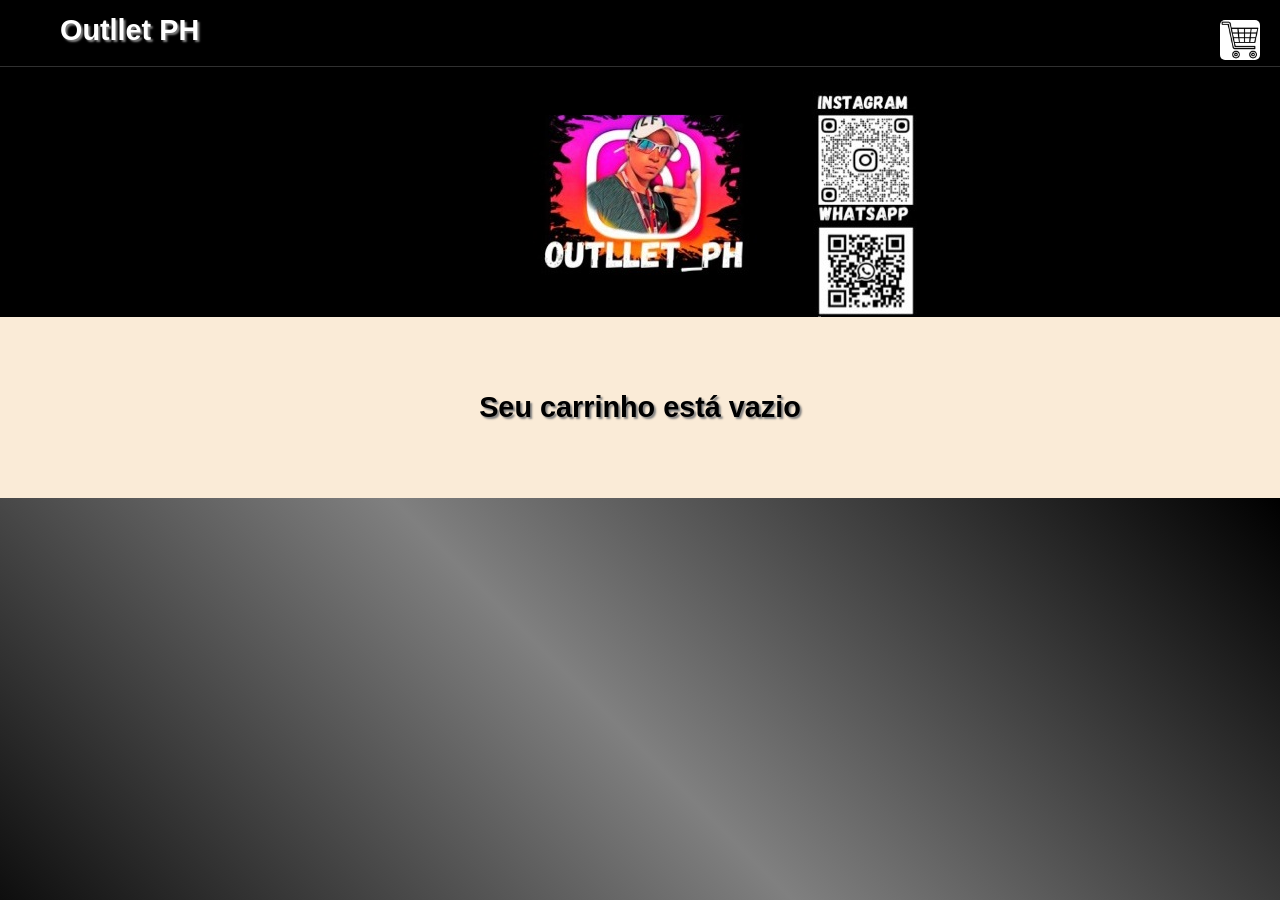
<file: view/carrinho.html>
<!DOCTYPE html>
<html lang="pt-br">
<head>
    <meta charset="UTF-8">
    <meta http-equiv="X-UA-Compatible" content="IE=edge">
    <meta name="viewport" content="width=device-width, initial-scale=1.0">
    <title>Outllet PH</title>
    <link rel="stylesheet" href="Css/carrinho.css">
</head>
<body>
    <header>
        <ol>
            <li><h2>Outllet PH</h2></li>
            <li><a href="carrinho.html"><img src="image/carrinho-de-compras.png" alt="Carrinho" class="icon_carrinho"></a></li>
        </ol>
    </header>

    <div class="logo">
        <img src="image/header.jpeg" alt="Logo">
    </div>

    <div class="carrinho">
        <h2>Seu carrinho está vazio</h2>
    </div>
    

</body>
</html>
</file>
<file: view/Css/carrinho.css>
body{
    margin: 0px;
    padding: 0px;
    list-style: none;
    font-size: 1.2rem;
    font-family: Arial, Helvetica, sans-serif;
    background: linear-gradient(45deg,#000000,#808080,#000000);
}

header ol li{
    list-style: none;
}

header{
    background-color: black;
    padding: 0px;
    margin-top: -30px;
}

.logo{
    background-color: black;
    display: flex;
    justify-content: center;
    align-items: center;
    margin-top: -25px;
    border-top: 1px solid #303030;
}

.icon_carrinho{
    background-color: white;
    width: 40px;
    height: 40px;
    border-radius: 5px;
}

header h2{
    color: white;
    padding: 20px;
    text-shadow: 2px 2px 2px gray;
}

header ol li a{
    position: absolute;
    top: 0;
    right: 0;
    margin-top: 20px;
    margin-right: 20px;
}

.carrinho{
    background-color: antiquewhite;
    padding: 50px;
}

.carrinho h2{
    color: black;
    text-align: center;
    text-shadow: 2px 2px 2px grey;
}
</file>
